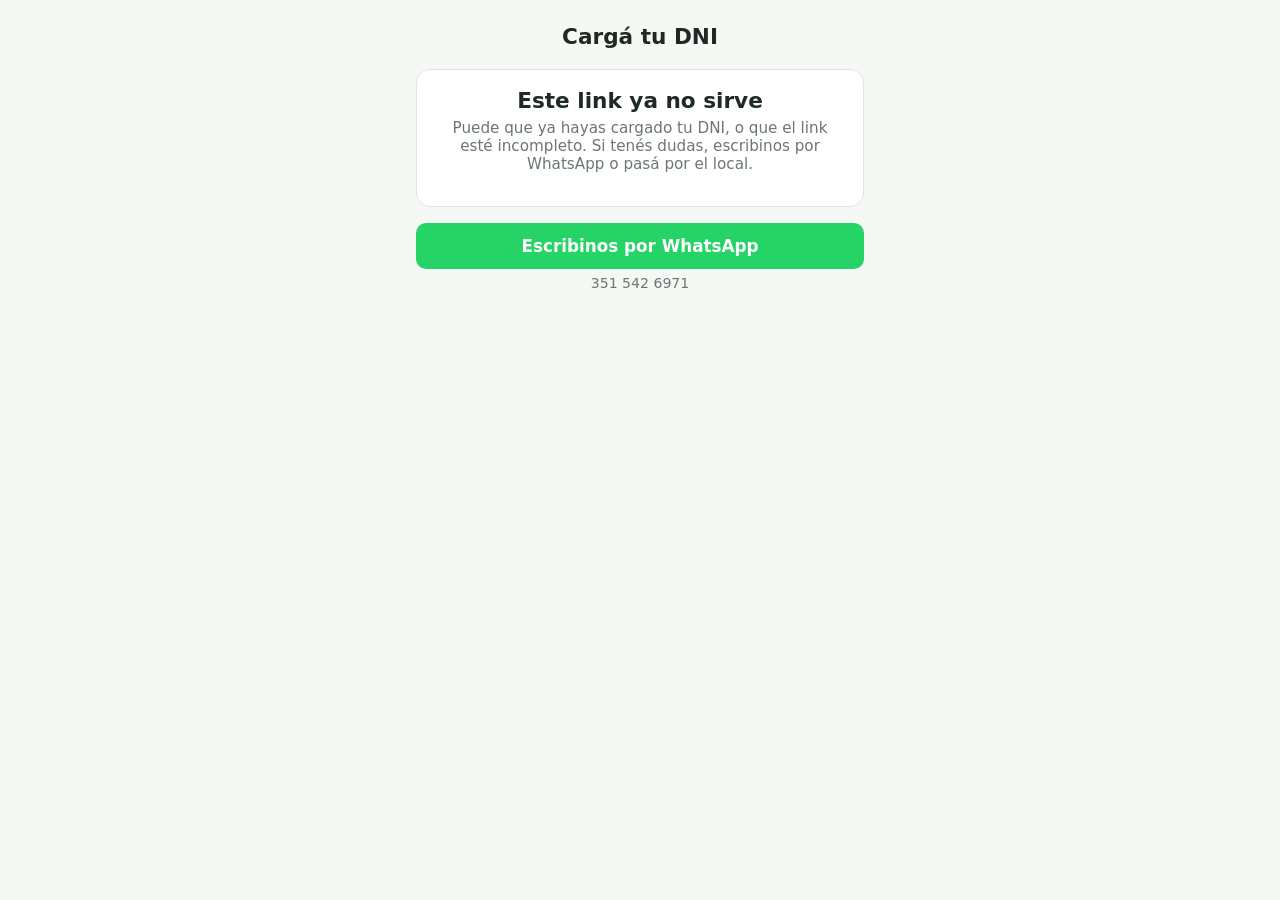
<file: cargar-dni.html>
<!doctype html>
<html lang="es">
<head>
<meta charset="utf-8">
<meta name="viewport" content="width=device-width, initial-scale=1">
<meta name="robots" content="noindex">
<title>Cargá tu DNI</title>
<style>
  :root { --verde:#2f7d4f; --texto:#1f2a24; --gris:#6b7770; --borde:#dfe6e1; --fondo:#f6f8f6; }
  * { box-sizing: border-box; }
  body { margin:0; font-family: system-ui, -apple-system, "Segoe UI", Roboto, sans-serif; background:var(--fondo); color:var(--texto); }
  main { max-width:480px; margin:0 auto; padding:24px 16px 40px; }
  header { text-align:center; margin-bottom:20px; }
  header img { max-height:64px; margin-bottom:8px; }
  h1 { font-size:1.35rem; margin:0; }
  .sub { color:var(--gris); font-size:.95rem; margin-top:6px; }
  .card { background:#fff; border:1px solid var(--borde); border-radius:14px; padding:18px; margin-bottom:16px; }
  label { display:block; font-weight:600; margin-bottom:8px; }
  input { width:100%; font-size:1.15rem; padding:12px 14px; border:1px solid var(--borde); border-radius:10px; }
  input:focus { outline:2px solid var(--verde); border-color:var(--verde); }
  button { width:100%; margin-top:12px; font-size:1.05rem; font-weight:600; padding:13px; border:0; border-radius:10px; background:var(--verde); color:#fff; cursor:pointer; }
  button:disabled { opacity:.6; cursor:default; }
  .error { color:#b3261e; margin-top:12px; font-size:.95rem; }
  .ok { text-align:center; }
  .ok .check { font-size:2.5rem; }
  .nota { color:var(--gris); font-size:.85rem; margin-top:12px; }
  .wa { display:block; text-align:center; margin-top:8px; padding:13px; border-radius:10px; background:#25d366; color:#fff; font-weight:700; text-decoration:none; font-size:1.05rem; }
  .wa-num { text-align:center; color:var(--gris); font-size:.88rem; margin-top:6px; }
  .contacto { margin-top:8px; }
  [hidden] { display:none !important; }
</style>
</head>
<body>
<main>
  <header>
    <img id="logo" alt="" hidden>
    <h1 id="titulo">Cargá tu DNI</h1>
    <div class="sub" id="sub">Un momento...</div>
  </header>

  <section class="card" id="form-card" hidden>
    <form id="form" autocomplete="off">
      <label for="dni">Tu DNI</label>
      <input id="dni" inputmode="numeric" pattern="[0-9.]*" maxlength="11" placeholder="Sin puntos ni espacios" required>
      <button id="btn" type="submit">Guardar mi DNI</button>
      <div class="error" id="error" role="alert" hidden></div>
      <div class="nota">Lo usamos solo para que puedas consultar tus puntos y premios.</div>
    </form>
  </section>

  <section class="card ok" id="listo" hidden>
    <div class="check">✅</div>
    <h1>¡Listo!</h1>
    <p class="sub">Ya guardamos tu DNI. Ahora podés consultar tus puntos y premios cuando quieras.</p>
  </section>

  <section class="card ok" id="invalido" hidden>
    <h1>Este link ya no sirve</h1>
    <p class="sub">Puede que ya hayas cargado tu DNI, o que el link esté incompleto. Si tenés dudas, escribinos por WhatsApp o pasá por el local.</p>
  </section>
  <section class="contacto">
    <a class="wa" href="https://wa.me/5493515426971?text=Hola!%20Les%20escribo%20por%20mi%20DNI%20en%20el%20programa%20de%20puntos." target="_blank" rel="noopener">Escribinos por WhatsApp</a>
    <div class="wa-num">351 542 6971</div>
  </section>
</main>

<script>
const SUPABASE_URL = "https://yabschiaphpiozajnwxx.supabase.co";
const SUPABASE_KEY = "sb_publishable_BZlDsQFy_PFTx-01ZYt7rg_FN4IqLB5";
const TOKEN = new URLSearchParams(location.search).get("t");
const $ = (id) => document.getElementById(id);

const MENSAJES = {
  documento_invalido: "Revisá el DNI: tiene que tener entre 6 y 9 números.",
  no_se_pudo: "No pudimos guardar ese DNI. Escribinos por WhatsApp o pasá por el local y lo resolvemos.",
  link_invalido: "Este link ya no sirve.",
};

async function rpc(nombre, params) {
  const r = await fetch(SUPABASE_URL + "/rest/v1/rpc/" + nombre, {
    method: "POST",
    headers: { "Content-Type": "application/json", apikey: SUPABASE_KEY, Authorization: "Bearer " + SUPABASE_KEY },
    body: JSON.stringify(params),
  });
  if (!r.ok) throw new Error("http " + r.status);
  return r.json();
}

function mostrarInvalido() {
  $("form-card").hidden = true;
  $("listo").hidden = true;
  $("invalido").hidden = false;
  $("sub").textContent = "";
}

(async function init() {
  if (!TOKEN) return mostrarInvalido();
  try {
    const d = await rpc("dni_pendiente_info", { p_token: TOKEN });
    if (!d.ok) return mostrarInvalido();
    if (d.negocio) { $("titulo").textContent = d.negocio; document.title = d.negocio; }
    if (d.logo_url) { $("logo").src = d.logo_url; $("logo").hidden = false; }
    $("sub").textContent = (d.cliente ? "Hola, " + d.cliente + "! " : "") + "Cargá tu DNI para consultar tus puntos y premios.";
    $("form-card").hidden = false;
  } catch (e) {
    $("sub").textContent = "No pudimos conectarnos. Revisá tu internet y probá de nuevo.";
  }
})();

$("form").addEventListener("submit", async (e) => {
  e.preventDefault();
  const err = $("error");
  err.hidden = true;
  $("btn").disabled = true;
  $("btn").textContent = "Guardando...";
  try {
    const d = await rpc("guardar_dni_cliente", { p_token: TOKEN, p_dni: $("dni").value });
    if (!d.ok) {
      if (d.error === "link_invalido") return mostrarInvalido();
      err.textContent = MENSAJES[d.error] || "No pudimos guardar. Probá de nuevo.";
      err.hidden = false;
      return;
    }
    $("form-card").hidden = true;
    $("sub").textContent = "";
    $("listo").hidden = false;
  } catch (x) {
    err.textContent = "No pudimos conectarnos. Revisá tu internet y probá de nuevo.";
    err.hidden = false;
  } finally {
    $("btn").disabled = false;
    $("btn").textContent = "Guardar mi DNI";
  }
});
</script>
</body>
</html>
</file>
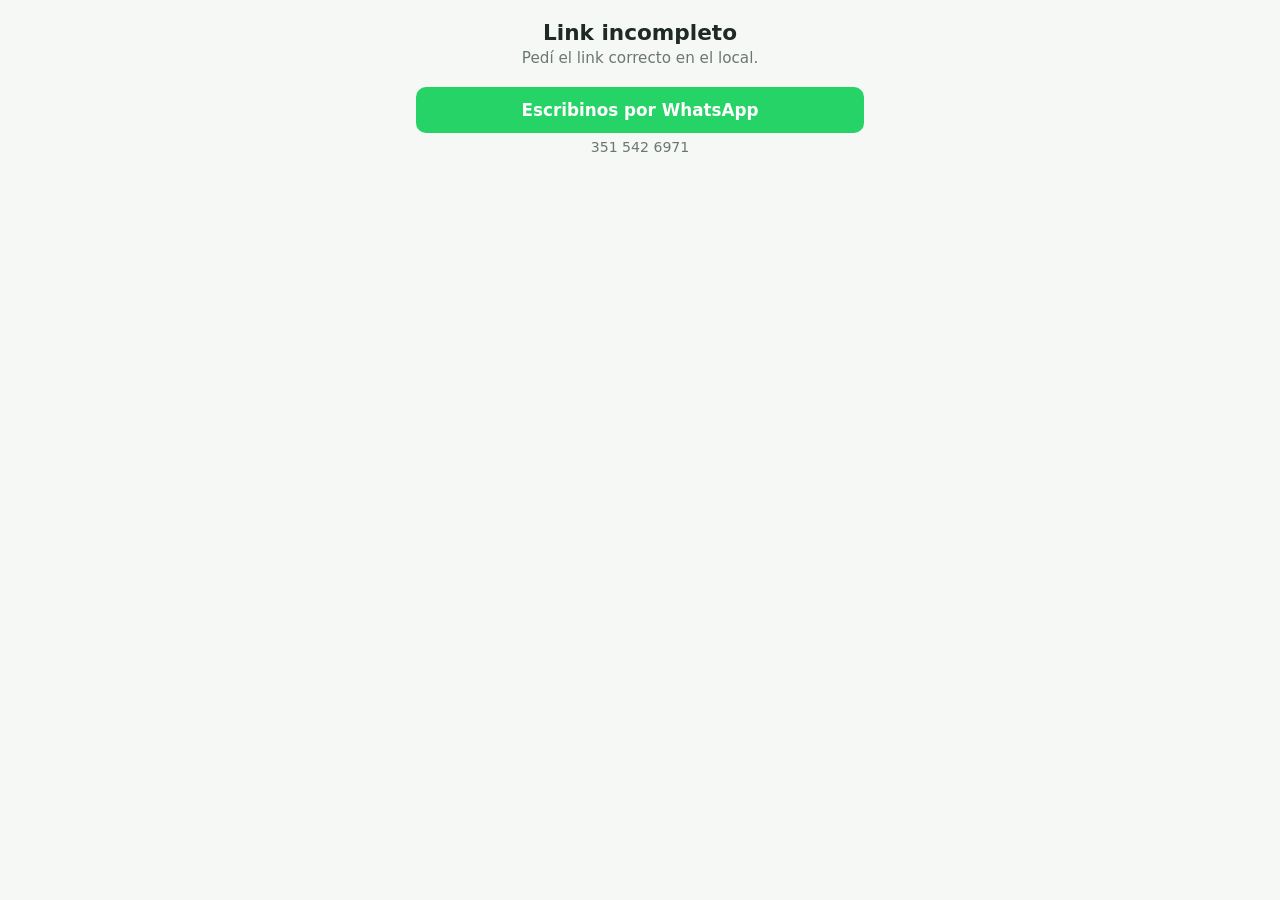
<file: puntos.html>
<!doctype html>
<html lang="es">
<head>
<meta charset="utf-8">
<meta name="viewport" content="width=device-width, initial-scale=1">
<meta name="robots" content="noindex">
<title>Mis puntos</title>
<style>
  :root { --verde:#2f7d4f; --verde-claro:#e8f4ec; --texto:#1f2a24; --gris:#6b7770; --borde:#dfe6e1; --fondo:#f6f8f6; }
  * { box-sizing: border-box; }
  body { margin:0; font-family: system-ui, -apple-system, "Segoe UI", Roboto, sans-serif; background:var(--fondo); color:var(--texto); }
  main { max-width:480px; margin:0 auto; padding:20px 16px 40px; }
  header { text-align:center; margin-bottom:20px; }
  header img { max-height:64px; margin-bottom:8px; }
  h1 { font-size:1.35rem; margin:0; }
  .sub { color:var(--gris); font-size:.95rem; margin-top:4px; }
  .card { background:#fff; border:1px solid var(--borde); border-radius:14px; padding:18px; margin-bottom:16px; }
  label { display:block; font-weight:600; margin-bottom:8px; }
  input { width:100%; font-size:1.15rem; padding:12px 14px; border:1px solid var(--borde); border-radius:10px; }
  input:focus { outline:2px solid var(--verde); border-color:var(--verde); }
  button { width:100%; margin-top:12px; font-size:1.05rem; font-weight:600; padding:13px; border:0; border-radius:10px; background:var(--verde); color:#fff; cursor:pointer; }
  button:disabled { opacity:.6; cursor:default; }
  .error { color:#b3261e; margin-top:12px; font-size:.95rem; }
  .puntos { text-align:center; }
  .puntos .hola { color:var(--gris); }
  .puntos .num { font-size:3rem; font-weight:800; color:var(--verde); line-height:1.1; }
  .puntos .lbl { color:var(--gris); }
  h2 { font-size:1.05rem; margin:0 0 12px; }
  .premio { padding:12px 0; border-top:1px solid var(--borde); }
  .premio:first-of-type { border-top:0; padding-top:0; }
  .premio .fila { display:flex; justify-content:space-between; gap:10px; align-items:baseline; }
  .premio .nombre { font-weight:600; }
  .premio .costo { color:var(--gris); white-space:nowrap; }
  .barra { height:8px; background:var(--verde-claro); border-radius:99px; margin-top:8px; overflow:hidden; }
  .barra > div { height:100%; background:var(--verde); border-radius:99px; }
  .estado { font-size:.88rem; margin-top:6px; color:var(--gris); }
  .estado.ok { color:var(--verde); font-weight:600; }
  .aviso { text-align:center; color:var(--gris); font-size:.9rem; }
  .link { background:none; color:var(--verde); width:auto; margin:0 auto; display:block; padding:8px; }
  .wa { display:block; text-align:center; margin-top:8px; padding:13px; border-radius:10px; background:#25d366; color:#fff; font-weight:700; text-decoration:none; font-size:1.05rem; }
  .wa-num { text-align:center; color:var(--gris); font-size:.88rem; margin-top:6px; }
  .contacto { margin-top:8px; }
  [hidden] { display:none !important; }
</style>
</head>
<body>
<main>
  <header>
    <img id="logo" alt="" hidden>
    <h1 id="titulo">Consultá tus puntos</h1>
    <div class="sub">Ingresá tu DNI para ver tus puntos y premios</div>
  </header>

  <section class="card" id="form-card">
    <form id="form" autocomplete="off">
      <label for="dni">Tu DNI</label>
      <input id="dni" inputmode="numeric" pattern="[0-9.]*" maxlength="11" placeholder="Sin puntos ni espacios" required>
      <button id="btn" type="submit">Ver mis puntos</button>
      <div class="error" id="error" role="alert" hidden></div>
    </form>
  </section>

  <section id="resultado" hidden>
    <div class="card puntos">
      <div class="hola" id="hola"></div>
      <div class="num" id="puntos">0</div>
      <div class="lbl">puntos acumulados</div>
    </div>
    <div class="card">
      <h2>Premios para canjear</h2>
      <div id="premios"></div>
    </div>
    <p class="aviso">Para canjear tus puntos, acercate al local o escribinos por WhatsApp.</p>
    <button class="link" id="otra" type="button">Consultar otro DNI</button>
  </section>
  <section class="contacto">
    <a class="wa" href="https://wa.me/5493515426971?text=Hola!%20Les%20escribo%20por%20mi%20consulta%20de%20puntos." target="_blank" rel="noopener">Escribinos por WhatsApp</a>
    <div class="wa-num">351 542 6971</div>
  </section>
</main>

<script>
const SUPABASE_URL = "https://yabschiaphpiozajnwxx.supabase.co";
const SUPABASE_KEY = "sb_publishable_BZlDsQFy_PFTx-01ZYt7rg_FN4IqLB5";
const NEGOCIO_ID = new URLSearchParams(location.search).get("n");

const $ = (id) => document.getElementById(id);
const fmt = (n) => Number(n).toLocaleString("es-AR");
const MENSAJES = {
  documento_invalido: "Revisá el DNI: tiene que tener entre 6 y 9 números.",
  no_encontrado: "No encontramos ese DNI en nuestro programa de puntos. Escribinos por WhatsApp o consultá en el local.",
  demasiados_intentos: "Hubo demasiados intentos. Probá de nuevo en unos minutos.",
};

if (!NEGOCIO_ID) {
  $("form-card").hidden = true;
  $("titulo").textContent = "Link incompleto";
  document.querySelector(".sub").textContent = "Pedí el link correcto en el local.";
}

function mostrarPremios(premios, puntos) {
  const cont = $("premios");
  cont.innerHTML = "";
  if (!premios.length) {
    cont.innerHTML = '<div class="estado">Pronto vamos a sumar premios para canjear.</div>';
    return;
  }
  for (const p of premios) {
    const costo = Number(p.costo_puntos);
    const alcanza = puntos >= costo;
    const pct = costo > 0 ? Math.min(100, Math.round((puntos / costo) * 100)) : 100;
    const div = document.createElement("div");
    div.className = "premio";
    const fila = document.createElement("div");
    fila.className = "fila";
    const n = document.createElement("span");
    n.className = "nombre";
    n.textContent = p.nombre;
    const c = document.createElement("span");
    c.className = "costo";
    c.textContent = fmt(costo) + " pts";
    fila.append(n, c);
    const barra = document.createElement("div");
    barra.className = "barra";
    barra.innerHTML = '<div style="width:' + pct + '%"></div>';
    const est = document.createElement("div");
    est.className = "estado" + (alcanza ? " ok" : "");
    est.textContent = alcanza ? "¡Ya podés canjearlo!" : "Te faltan " + fmt(costo - puntos) + " puntos";
    div.append(fila, barra, est);
    cont.append(div);
  }
}

$("form").addEventListener("submit", async (e) => {
  e.preventDefault();
  const err = $("error");
  err.hidden = true;
  $("btn").disabled = true;
  $("btn").textContent = "Buscando...";
  try {
    const r = await fetch(SUPABASE_URL + "/rest/v1/rpc/consultar_puntos_publico", {
      method: "POST",
      headers: { "Content-Type": "application/json", apikey: SUPABASE_KEY, Authorization: "Bearer " + SUPABASE_KEY },
      body: JSON.stringify({ p_negocio: NEGOCIO_ID, p_documento: $("dni").value }),
    });
    if (!r.ok) throw new Error("http " + r.status);
    const d = await r.json();
    if (!d.ok) {
      err.textContent = MENSAJES[d.error] || "No pudimos consultar. Probá de nuevo.";
      err.hidden = false;
      return;
    }
    if (d.negocio) { $("titulo").textContent = d.negocio; document.title = d.negocio + " - Mis puntos"; }
    if (d.logo_url) { $("logo").src = d.logo_url; $("logo").hidden = false; }
    $("hola").textContent = d.cliente ? "Hola, " + d.cliente + "!" : "Hola!";
    $("puntos").textContent = fmt(d.puntos);
    mostrarPremios(d.premios, Number(d.puntos));
    $("form-card").hidden = true;
    $("resultado").hidden = false;
    $("dni").value = "";
  } catch (x) {
    err.textContent = "No pudimos conectarnos. Revisá tu internet y probá de nuevo.";
    err.hidden = false;
  } finally {
    $("btn").disabled = false;
    $("btn").textContent = "Ver mis puntos";
  }
});

$("otra").addEventListener("click", () => {
  $("resultado").hidden = true;
  $("form-card").hidden = false;
  $("dni").focus();
});
</script>
</body>
</html>
</file>
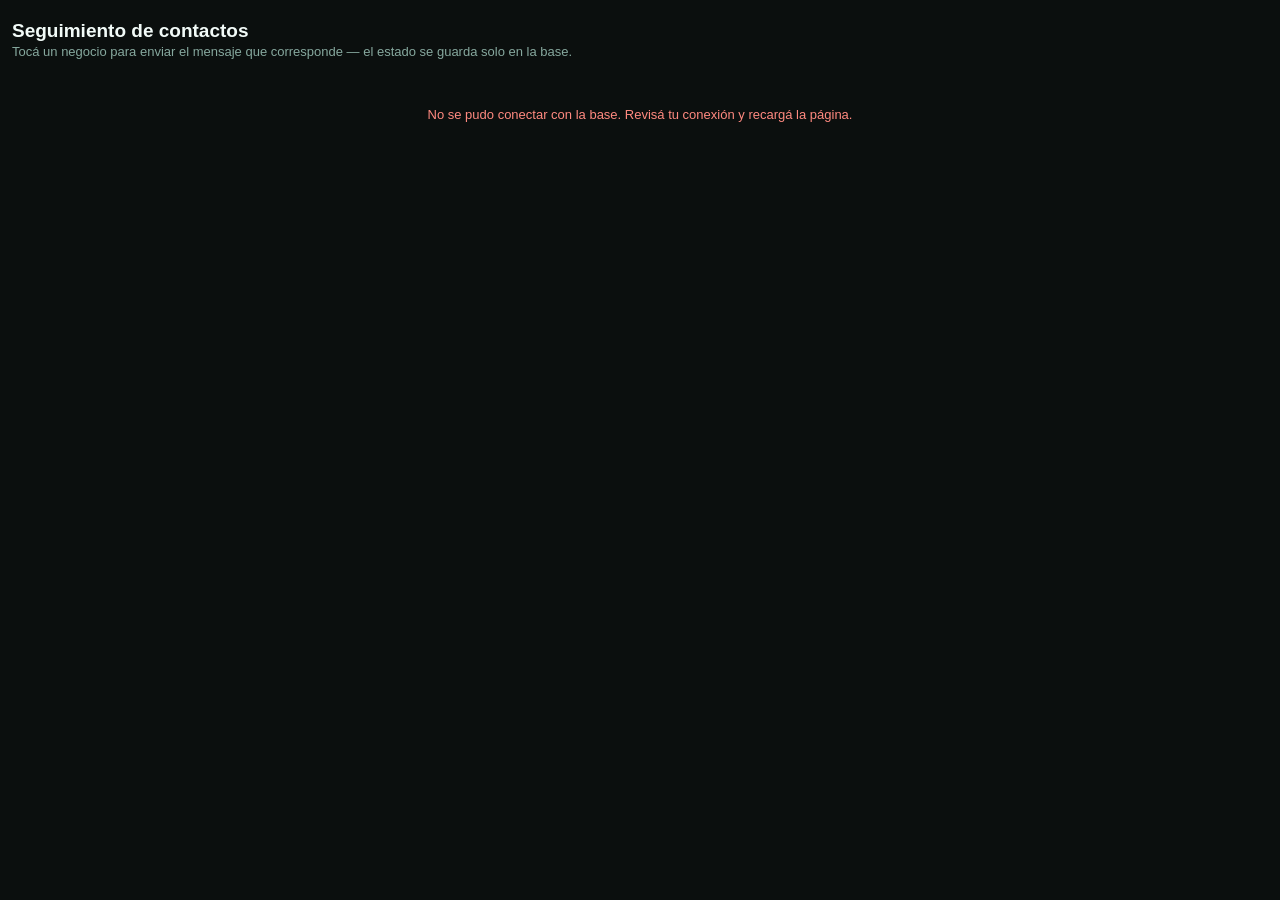
<file: seguimiento-contactos-final.html>
<!DOCTYPE html>
<html lang="es">
<head>
<meta charset="UTF-8">
<meta name="viewport" content="width=device-width, initial-scale=1.0">
<title>Seguimiento de contactos - DevKore</title>
<style>
  :root {
    --bg: #0b0f0e;
    --card: #12211c;
    --border: #1d332c;
    --text: #f2fbf8;
    --muted: #86a89e;
    --accent: #3dfcd4;
    --wa: #25D366;
    --amber: #f2b84b;
  }
  * { box-sizing: border-box; }
  body {
    margin: 0; padding: 16px 12px 60px;
    background: var(--bg);
    font-family: -apple-system, BlinkMacSystemFont, 'Segoe UI', Roboto, sans-serif;
    color: var(--text);
  }
  h1 { font-size: 19px; margin: 4px 0 2px; }
  p.sub { color: var(--muted); font-size: 13px; margin: 0 0 16px; }
  .tabs { display: flex; gap: 6px; margin-bottom: 14px; overflow-x: auto; padding-bottom: 2px; }
  .tab {
    flex-shrink: 0; padding: 8px 12px; border-radius: 20px; font-size: 12.5px;
    background: var(--card); border: 1px solid var(--border); color: var(--muted);
    cursor: pointer; white-space: nowrap;
  }
  .tab.active { background: var(--accent); color: #06120d; border-color: var(--accent); font-weight: 700; }
  .tab .n { opacity: 0.75; margin-left: 3px; }
  .card {
    background: var(--card); border: 1px solid var(--border); border-radius: 12px;
    padding: 13px 14px; margin-bottom: 9px;
  }
  .row { display: flex; align-items: center; justify-content: space-between; gap: 10px; }
  .name { font-size: 14.5px; font-weight: 600; }
  .meta { font-size: 12px; color: var(--muted); margin-top: 3px; text-transform: capitalize; }
  .status { font-size: 11px; margin-top: 5px; color: var(--amber); }
  .status.ok { color: var(--accent); }
  .btns { display: flex; gap: 6px; flex-shrink: 0; }
  .btn {
    text-decoration: none; font-weight: 700; font-size: 12px; padding: 9px 11px;
    border-radius: 8px; white-space: nowrap; border: none; cursor: pointer;
  }
  .btn-wa { background: var(--wa); color: #06120d; }
  .btn-ghost { background: transparent; color: var(--muted); border: 1px solid var(--border); }
  .empty { color: var(--muted); font-size: 13px; padding: 30px 10px; text-align: center; }
  .loading { color: var(--muted); font-size: 13px; padding: 30px 10px; text-align: center; }
  .err { color: #ff8a80; font-size: 13px; padding: 16px 10px; text-align: center; }
</style>
</head>
<body>
  <h1>Seguimiento de contactos</h1>
  <p class="sub">Tocá un negocio para enviar el mensaje que corresponde — el estado se guarda solo en la base.</p>
  <div class="tabs" id="tabs"></div>
  <div id="list"><div class="loading">Cargando...</div></div>

<script>
// ── Conexión a Supabase (mismo proyecto que usa Mi Gestor) ──
const SB_URL = "https://yabschiaphpiozajnwxx.supabase.co";
const SB_ANON = "eyJhbGciOiJIUzI1NiIsInR5cCI6IkpXVCJ9.eyJpc3MiOiJzdXBhYmFzZSIsInJlZiI6InlhYnNjaGlhcGhwaW96YWpud3h4Iiwicm9sZSI6ImFub24iLCJpYXQiOjE3ODIwODEzMjgsImV4cCI6MjA5NzY1NzMyOH0.QItR9TwvX8EOSO3tVE1_9XBfa8tN_hiF2Tq4AYF_d-w";
const TABLE = "prospectos_whatsapp";

async function sbGet(qs) {
  const res = await fetch(`${SB_URL}/rest/v1/${TABLE}?${qs}`, {
    headers: { apikey: SB_ANON, Authorization: `Bearer ${SB_ANON}` }
  });
  if (!res.ok) throw new Error("GET falló: " + res.status);
  return res.json();
}

async function sbPatch(digits, patch) {
  const res = await fetch(`${SB_URL}/rest/v1/${TABLE}?digits=eq.${digits}`, {
    method: "PATCH",
    headers: {
      apikey: SB_ANON, Authorization: `Bearer ${SB_ANON}`,
      "Content-Type": "application/json", Prefer: "return=minimal"
    },
    body: JSON.stringify(patch)
  });
  if (!res.ok) throw new Error("PATCH falló: " + res.status);
}

const FOLLOWUP_DAYS = 7;

const FIRST_MSG_VARIANTS = [
  "Hola! Soy Emanuel, desarrollador de DevKore (Córdoba) — hacemos software para negocios, desde sistemas de gestión hasta páginas web. " +
    "Te dejo la demo de Mi Gestor, el sistema que armamos para negocios como el tuyo, para que la pruebes gratis ahora mismo, sin registrarte: " +
    "https://migestor.com.ar/?demo=1&origen=whatsapp-contacto1\n" +
    "📦 Stock, ventas y caja desde el celu o la compu\n" +
    "🎁 Fidelización — tus clientes suman puntos solos en cada compra y vos definís los premios\n" +
    "📋 Subís la lista de precios de tu proveedor y el sistema actualiza tus costos y precios solo, sin cargar producto por producto\n" +
    "🛠️ ¿Te falta algo puntual para tu negocio? También lo hacemos a medida\n" +
    "💰 Todo incluido en un solo precio mensual, sin módulos aparte\n" +
    "📱 Instagram y Facebook: @solucionesdevkore\n" +
    "📞 Contacto directo conmigo: +54 9 351 542-6971\n" +
    "Cualquier duda te ayudo yo directamente. " +
    "Y si hay algo que no te cierra o que le falta, contame — me sirve un montón para seguir mejorándolo.\n" +
    "Si ya tenés tu propio sistema de ventas y no querés cambiarlo, también armamos Fidelización sola, como módulo aparte, " +
    "para que tus clientes sumen puntos sin tocar nada de lo que ya usás: https://fidelizacion.migestor.com.ar/?demo=1",

  "Hola, buenas! Mi nombre es Emanuel y armo software para negocios acá en Córdoba (DevKore) — sistemas de gestión y también páginas web. " +
    "Para negocios como el tuyo armamos Mi Gestor: control de stock, ventas y caja, con fidelización de clientes incluida " +
    "(puntos por compra, vos elegís los premios) y todo en una sola cuota mensual, sin sorpresas ni módulos aparte. " +
    "Y si trabajás con proveedores que te mandan lista de precios, el sistema te la matchea con tus productos una vez y después actualiza costos y precios solo cada vez que subís una lista nueva. " +
    "Te dejo la demo gratis para que la mires vos mismo, no hace falta registrarte: " +
    "https://migestor.com.ar/?demo=1&origen=whatsapp-contacto1\n" +
    "Si necesitás algo más puntual también hacemos desarrollos a medida. Cualquier consulta, estoy para ayudarte. " +
    "Instagram/Facebook: @solucionesdevkore\n" +
    "📞 Contacto directo conmigo: +54 9 351 542-6971\n" +
    "Y si ya tenés tu sistema de ventas armado y no te interesa cambiarlo, también vendemos Fidelización por separado — " +
    "se suma a lo que ya usás, sin reemplazar nada: https://fidelizacion.migestor.com.ar/?demo=1",

  "Hola! Te escribe Emanuel de DevKore 👋 Armamos Mi Gestor, un sistema para manejar stock, ventas y caja de tu negocio desde el celular, " +
    "con fidelización de clientes incluida y todo en un solo precio mensual (sin módulos aparte). " +
    "Ahora también podés subir la lista de precios de tu proveedor y el sistema te actualiza los costos y precios automáticamente, sin tener que cargar uno por uno. " +
    "Podés probarlo gratis, sin registro: https://migestor.com.ar/?demo=1&origen=whatsapp-contacto1\n" +
    "También hacemos páginas web y desarrollos a medida si te interesa algo específico para tu negocio. " +
    "Cualquier duda, escribime. Nos encontrás en Insta/Face como @solucionesdevkore\n" +
    "📞 Contacto directo conmigo: +54 9 351 542-6971\n" +
    "Dato: si no querés cambiar tu sistema actual, la Fidelización también la vendemos sola — la probás acá: " +
    "https://fidelizacion.migestor.com.ar/?demo=1",
];

const FOLLOW_MSG_VARIANTS = [
  "Hola! Soy Emanuel, de DevKore / Mi Gestor. Te dejo de nuevo el link de la demo, por si te quedó pendiente: " +
    "https://migestor.com.ar/?demo=1&origen=whatsapp-seguimiento1\n" +
    "Te escribí hace unos días sobre el sistema de gestión para tu negocio — tiene fidelización de clientes " +
    "(puntos automáticos por compra), todo en un solo precio mensual, sin módulos aparte, y también hacemos desarrollos a medida. " +
    "¿Llegaste a mirarlo o te quedó alguna duda? Instagram y Facebook: @solucionesdevkore\n" +
    "Si lo que te interesa es solo la parte de fidelización (sin cambiar tu sistema de ventas), también la tenemos " +
    "como producto aparte: https://fidelizacion.migestor.com.ar/?demo=1",

  "Hola, buenas! Emanuel de DevKore otra vez — hace unos días te había comentado sobre Mi Gestor, el sistema de gestión con fidelización " +
    "de clientes y precio único mensual. Te vuelvo a dejar la demo por si no llegaste a verla: " +
    "https://migestor.com.ar/?demo=1&origen=whatsapp-seguimiento1\n" +
    "Cualquier duda me escribís sin problema. Y si preferís probar solo la fidelización de clientes por separado, " +
    "sin tocar tu sistema actual, esta es la demo: https://fidelizacion.migestor.com.ar/?demo=1",
];

function pickVariant(list, digits) {
  let hash = 0;
  for (let i = 0; i < digits.length; i++) hash = (hash * 31 + digits.charCodeAt(i)) >>> 0;
  return list[hash % list.length];
}

function firstMsg(digits) {
  return pickVariant(FIRST_MSG_VARIANTS, digits || String(Math.random()));
}
function followMsg(digits) {
  return pickVariant(FOLLOW_MSG_VARIANTS, digits || String(Math.random()));
}

function waLink(digits, text) {
  return "https://wa.me/" + digits + "?text=" + encodeURIComponent(text);
}

function daysSince(iso) {
  if (!iso) return Infinity;
  return (Date.now() - new Date(iso).getTime()) / 86400000;
}

let leads = [];
let currentTab = "nuevos";

function classify(lead) {
  if (lead.status === "sin_whatsapp") return "sinwsp";
  if (lead.status === "respondio") return "respondieron";
  if (lead.status === "contactado" && !lead.follow_up_at && daysSince(lead.first_contact_at) >= FOLLOWUP_DAYS) return "seguimiento";
  if (lead.status === "contactado" && !lead.follow_up_at) return "espera";
  if (lead.follow_up_at) return "seguido";
  return "nuevos";
}

function render() {
  const buckets = { nuevos: [], seguimiento: [], espera: [], seguido: [], respondieron: [], sinwsp: [] };
  for (const lead of leads) buckets[classify(lead)].push(lead);

  const tabDefs = [
    ["nuevos", "Para contactar", buckets.nuevos.length],
    ["seguimiento", "Para seguimiento", buckets.seguimiento.length],
    ["espera", "Esperando respuesta", buckets.espera.length],
    ["seguido", "Ya con seguimiento", buckets.seguido.length],
    ["respondieron", "Respondieron", buckets.respondieron.length],
    ["sinwsp", "Sin WhatsApp", buckets.sinwsp.length],
  ];

  const tabsEl = document.getElementById("tabs");
  tabsEl.innerHTML = "";
  tabDefs.forEach(([key, label, n]) => {
    const el = document.createElement("div");
    el.className = "tab" + (key === currentTab ? " active" : "");
    el.innerHTML = label + '<span class="n">' + n + "</span>";
    el.onclick = () => { currentTab = key; render(); };
    tabsEl.appendChild(el);
  });

  const listEl = document.getElementById("list");
  const items = buckets[currentTab];
  if (items.length === 0) {
    listEl.innerHTML = '<div class="empty">No hay negocios en esta lista por ahora.</div>';
    return;
  }

  listEl.innerHTML = "";
  items.forEach(lead => {
    const { nombre, rubro, localidad, telefono, digits } = lead;

    const card = document.createElement("div");
    card.className = "card";

    let statusText = "";
    if (lead.first_contact_at) {
      const d = Math.floor(daysSince(lead.first_contact_at));
      statusText = "Contactado hace " + d + (d === 1 ? " día" : " días");
      if (lead.follow_up_at) statusText += " · seguimiento enviado";
    }

    let actionBtn = "";
    let noWaBtn = "";
    if (currentTab === "nuevos") {
      actionBtn = '<a class="btn btn-wa" data-act="first" data-digits="' + digits + '" href="' + waLink(digits, firstMsg(digits)) + '" target="_blank" rel="noopener">Abrir WhatsApp</a>';
      noWaBtn = '<button class="btn btn-ghost" data-act="nowa" data-digits="' + digits + '">Sin WhatsApp</button>';
    } else if (currentTab === "seguimiento") {
      actionBtn = '<a class="btn btn-wa" data-act="follow" data-digits="' + digits + '" href="' + waLink(digits, followMsg(digits)) + '" target="_blank" rel="noopener">Enviar seguimiento</a>';
    }

    const markBtn = (currentTab === "espera" || currentTab === "seguido")
      ? '<button class="btn btn-ghost" data-act="mark" data-digits="' + digits + '">Marcar respondió</button>'
      : "";

    card.innerHTML =
      '<div class="row">' +
        '<div>' +
          '<div class="name">' + nombre + '</div>' +
          '<div class="meta">' + rubro + ' · ' + localidad + ' · ' + telefono + '</div>' +
          (statusText ? '<div class="status' + (lead.status === "respondio" ? " ok" : "") + '">' + statusText + '</div>' : "") +
        '</div>' +
        '<div class="btns">' + actionBtn + markBtn + noWaBtn + '</div>' +
      '</div>';

    listEl.appendChild(card);
  });

  listEl.querySelectorAll('[data-act="nowa"]').forEach(el => {
    el.addEventListener("click", async () => {
      const digits = el.getAttribute("data-digits");
      const lead = leads.find(l => l.digits === digits);
      lead.status = "sin_whatsapp";
      render();
      try { await sbPatch(digits, { status: "sin_whatsapp" }); }
      catch (e) { console.error(e); }
    });
  });

  listEl.querySelectorAll('[data-act="first"]').forEach(el => {
    el.addEventListener("click", async () => {
      const digits = el.getAttribute("data-digits");
      const lead = leads.find(l => l.digits === digits);
      const nowIso = new Date().toISOString();
      lead.status = "contactado"; lead.first_contact_at = nowIso;
      render();
      try { await sbPatch(digits, { status: "contactado", first_contact_at: nowIso }); }
      catch (e) { console.error(e); }
    });
  });
  listEl.querySelectorAll('[data-act="follow"]').forEach(el => {
    el.addEventListener("click", async () => {
      const digits = el.getAttribute("data-digits");
      const lead = leads.find(l => l.digits === digits);
      const nowIso = new Date().toISOString();
      lead.follow_up_at = nowIso;
      render();
      try { await sbPatch(digits, { follow_up_at: nowIso }); }
      catch (e) { console.error(e); }
    });
  });
  listEl.querySelectorAll('[data-act="mark"]').forEach(el => {
    el.addEventListener("click", async () => {
      const digits = el.getAttribute("data-digits");
      const lead = leads.find(l => l.digits === digits);
      lead.status = "respondio";
      render();
      try { await sbPatch(digits, { status: "respondio" }); }
      catch (e) { console.error(e); }
    });
  });
}

async function init() {
  try {
    leads = await sbGet("select=nombre,rubro,localidad,telefono,digits,status,first_contact_at,follow_up_at&order=localidad.asc,nombre.asc");
    render();
  } catch (e) {
    console.error(e);
    document.getElementById("list").innerHTML = '<div class="err">No se pudo conectar con la base. Revisá tu conexión y recargá la página.</div>';
  }
}

init();
</script>
</body>
</html>
</file>
